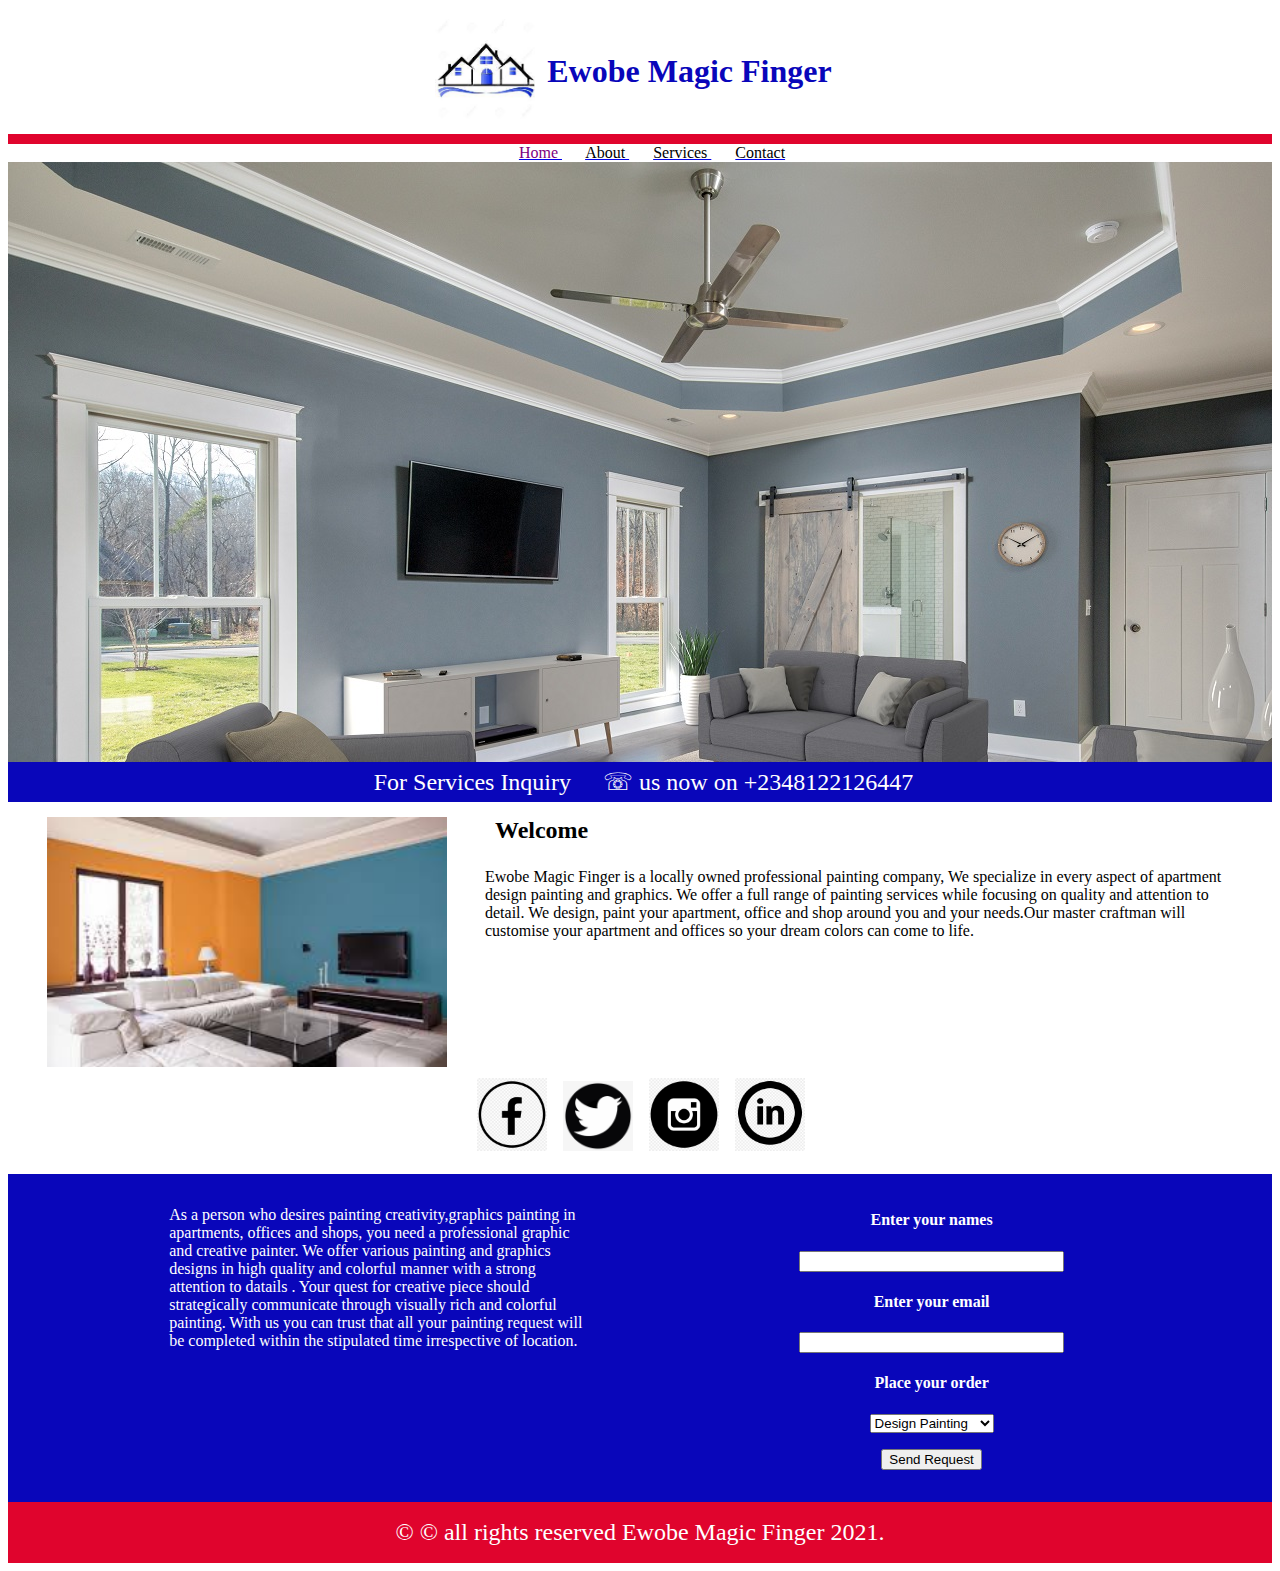
<file: index.html>
<!Doctype html>
<html>
<head>
<title>Home page</title>

<link rel="icon" type="assets/image/png"
href="assets/images/logo1.jpg"/>
</head> 

<body>

<!--banner/start-->

<!--navigation/utility section-->
<center>
<table width="100%" border="0%" cellspacing="10px"
bgcolor=""
<tr>
<center>
<td width="42%" align="right">
<img src="assets/images/logo1.jpg"
height="auto" width="100"/>
</td>
<td><font color="#0906ba" size="+3">
<b>Ewobe Magic Finger</b>
</font>
</td>
</tr></table>

<center>
<table width="100%" border="0%" cellspacing="4px"
bgcolor="#e0042d">
<tr>
<center>
<td width="100%" align=""
height="auto" width="100"/>
</td>
</tr></table>


<table width="100%" border="0%" cellspacing=""
height="600px"
bgcolor="" 
background="assets/images/1.jpg">
<td align="center">
<tr>
<td align="center"><tr valign="top">
&nbsp;&nbsp;&nbsp;&nbsp;&nbsp;
<a href="home.html"><font color="purple" size="">Home </font> </a>
&nbsp;&nbsp;&nbsp;&nbsp;&nbsp;
<a href="about.html"><font color="black" size="">About </font> </a>
&nbsp;&nbsp;&nbsp;&nbsp;&nbsp;
<a href="services.html"><font color="black" size="">Services </font> </a>
&nbsp;&nbsp;&nbsp;&nbsp;&nbsp;
<a href="contact.html"><font color="black" size="">Contact </font> </a>

</tr></td></table>


<!--section one-->

<table width="100%" border="0%" cellspacing="5px"
bgcolor="#0906ba"
background="">
<tr valign="top">
<td align="center">
<td width="100%" align="center"
height="auto">
<font color="#ffffff" size="+2">For Services Inquiry 
&nbsp;&nbsp;
</font>

&nbsp;
<font color="#ffffff" size="+2">
&#9743;&nbsp;us now on +2348122126447

</font>
</td>
</tr></table>

<table width="100%" border="0%" cellspacing="5px"
bgcolor="white"
background="">
<tr valign="top">
<td align="center">
<td width="100%" align="center"
height="auto">

</td>
</tr></table>






<!--section two-->


<table width="35%" border="0" cellpadding=""
bgcolor="" height="auto" 
background="" align="left">

<td valign="top">
<img src="assets/images/bghouse1.jpg" height="250px" width="400px" align="right">
</td>
<table width="60%" align="left">
<td valign="top"> 
<font color="" size="+2"align="left">
<b>
 &nbsp;&nbsp;&nbsp;&nbsp;&nbsp;&nbsp;
 Welcome 
</b>
</font>
</table>
<table align=""width="60%">
<td valign="top">
<font color="" size="" align="">

<br>

Ewobe Magic Finger is a locally owned professional painting company, We specialize in every aspect of apartment design painting and graphics. 
We offer a full range of painting services while focusing on quality and attention to detail. We design, paint your apartment, office and shop around you and your needs.Our master craftman will customise your apartment and offices so your dream colors can come to life. 

</font>
</br>
</td>
</table>





<iframe
src="socialmedia.html"
width="70%"
height="100px"
scrolling="no"
frameborder="0"
>

</iframe>


</center>


<!--section three -->
<table width="100%" height="300px" border="0" bgcolor="#0906ba"
background="" cellpadding="5px" cellspacing="11px">
<tr valign="top">

<td  width="11%">
<p>

</p>

</td>




<td  width="35%">
<p>
<font color="#ffffff">
As a person who desires painting creativity,graphics painting in apartments,
offices and shops, you need a professional graphic and creative
painter. We offer various painting and graphics designs in high quality and colorful
manner with a strong attention to datails
 . Your quest for creative piece should strategically
 communicate through visually rich and colorful painting. 
 With us you can trust that all your painting request
 will be completed within the stipulated time irrespective of location.
 
</font>
</p>

</td>

<td  width="65%" align="center">
<p>
<form action="" method="POST">
<font color="#ffffff">
<label for="name" id="name">
<h4>Enter your names</h4>
</label>

<input type="text" name="names" size="30">


<label for="email" id="email">
<h4>Enter your email</h4>
</label>
<input type="email" name="email" size="30">

<label for="options" id="options">
<h4>Place your order</h4>

<select name="options" size="">
<option value="Design_Painting">Design Painting </option>
<option value="Wall_Paper"> Wall Paper </option>
<option value="3D_Panel">3D Panel </option>
<option value="House_Painting">House Painting </option>
<option value="3D_Graphic Floor">3D Graphic Floor </option>
</select>
</label>
<p>
<input type="submit" value="Send Request">
</p>
</font>
</form>
</p>

</td>


</tr></table>






<footer>
<!--section one -->
<table width="100%" height="auto" border="0" 
bgcolor="#e0042d" cellpadding="15px"
background="">
<tr valign="top"><td align="center">
<font color="#ffffff" size="+2">
&copy;	&#169; all rights reserved Ewobe Magic Finger 2021.
</font>
</td> </tr></table>
</footer>


</body>
</html>
</file>
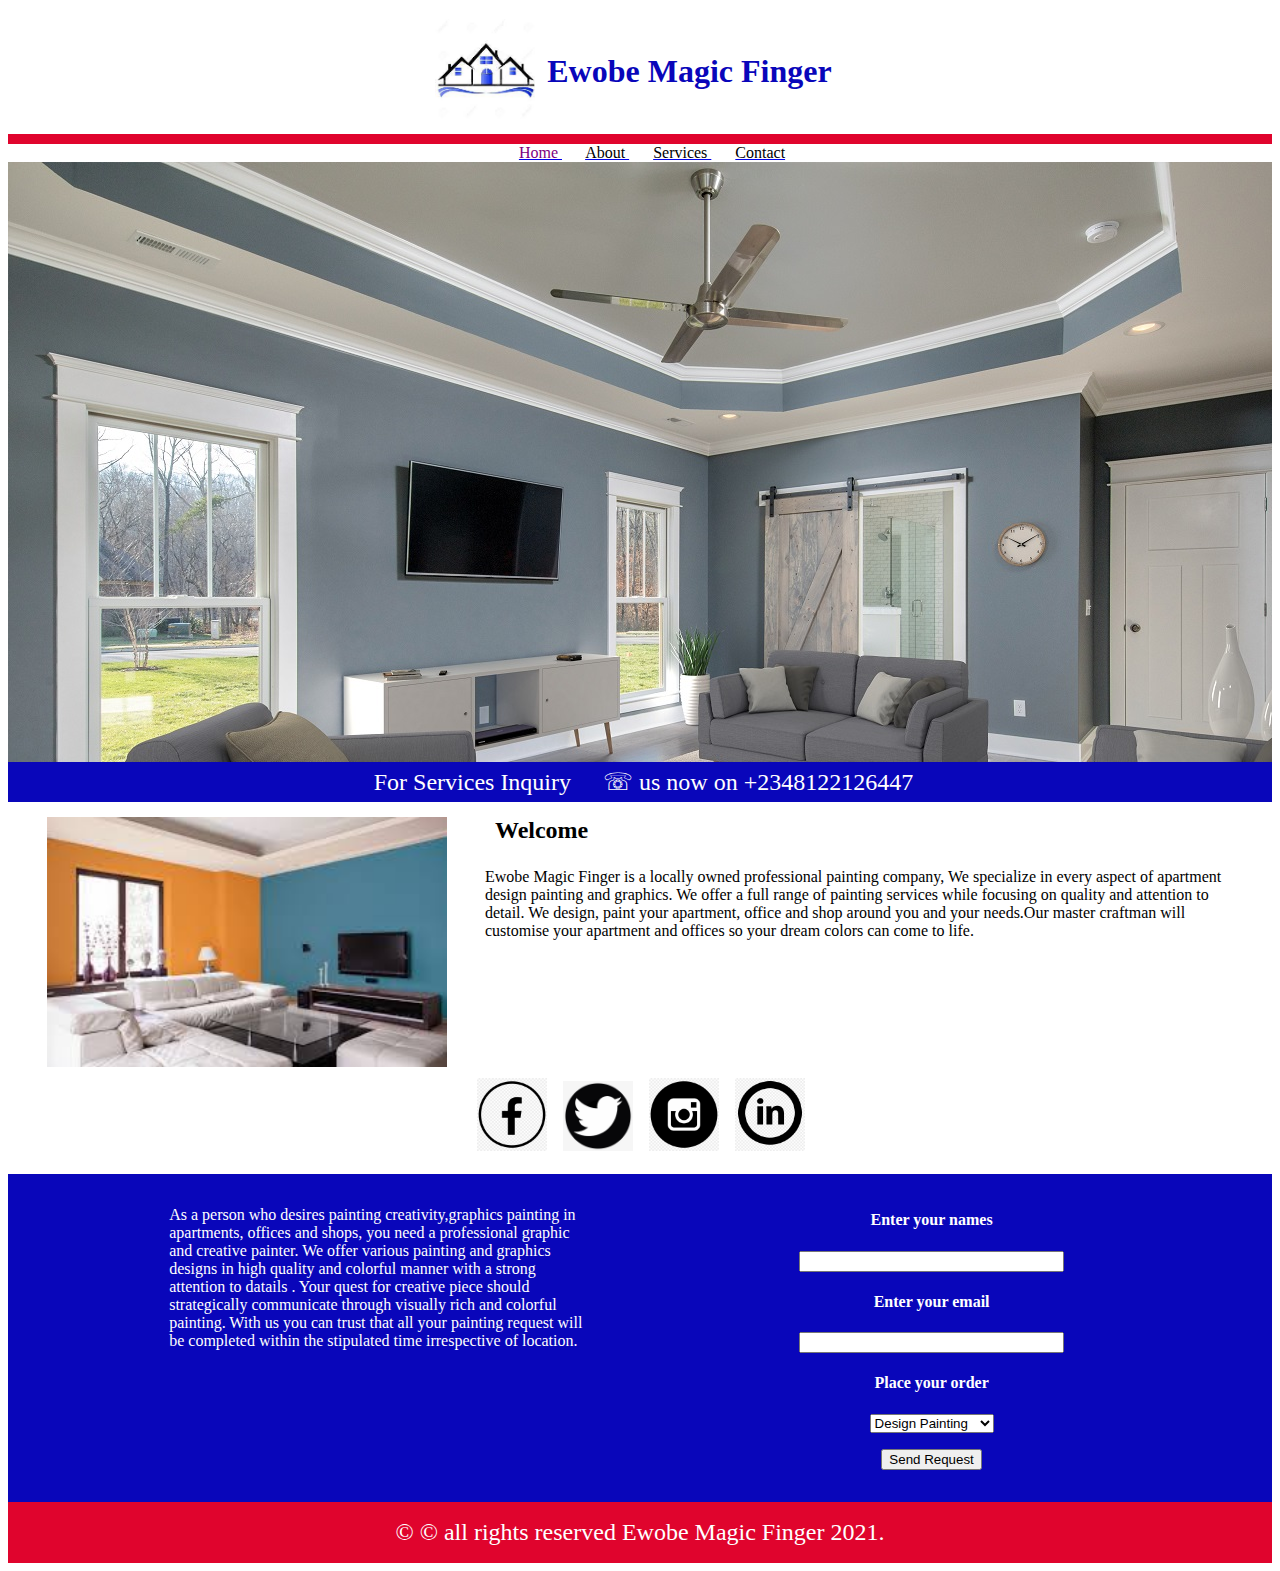
<file: Index.html>
<!Doctype html>
<html>
<head>
<title>Home page</title>

<link rel="icon" type="assets/image/png"
href="assets/images/logo1.jpg"/>
</head> 

<body>

<!--banner/start-->

<!--navigation/utility section-->
<center>
<table width="100%" border="0%" cellspacing="10px"
bgcolor=""
<tr>
<center>
<td width="42%" align="right">
<img src="assets/images/logo1.jpg"
height="auto" width="100"/>
</td>
<td><font color="#0906ba" size="+3">
<b>Ewobe Magic Finger</b>
</font>
</td>
</tr></table>

<center>
<table width="100%" border="0%" cellspacing="4px"
bgcolor="#e0042d">
<tr>
<center>
<td width="100%" align=""
height="auto" width="100"/>
</td>
</tr></table>


<table width="100%" border="0%" cellspacing=""
height="600px"
bgcolor="" 
background="assets/images/1.jpg">
<td align="center">
<tr>
<td align="center"><tr valign="top">
&nbsp;&nbsp;&nbsp;&nbsp;&nbsp;
<a href="home.html"><font color="purple" size="">Home </font> </a>
&nbsp;&nbsp;&nbsp;&nbsp;&nbsp;
<a href="about.html"><font color="black" size="">About </font> </a>
&nbsp;&nbsp;&nbsp;&nbsp;&nbsp;
<a href="services.html"><font color="black" size="">Services </font> </a>
&nbsp;&nbsp;&nbsp;&nbsp;&nbsp;
<a href="contact.html"><font color="black" size="">Contact </font> </a>

</tr></td></table>


<!--section one-->

<table width="100%" border="0%" cellspacing="5px"
bgcolor="#0906ba"
background="">
<tr valign="top">
<td align="center">
<td width="100%" align="center"
height="auto">
<font color="#ffffff" size="+2">For Services Inquiry 
&nbsp;&nbsp;
</font>

&nbsp;
<font color="#ffffff" size="+2">
&#9743;&nbsp;us now on +2348122126447

</font>
</td>
</tr></table>

<table width="100%" border="0%" cellspacing="5px"
bgcolor="white"
background="">
<tr valign="top">
<td align="center">
<td width="100%" align="center"
height="auto">

</td>
</tr></table>






<!--section two-->


<table width="35%" border="0" cellpadding=""
bgcolor="" height="auto" 
background="" align="left">

<td valign="top">
<img src="assets/images/bghouse1.jpg" height="250px" width="400px" align="right">
</td>
<table width="60%" align="left">
<td valign="top"> 
<font color="" size="+2"align="left">
<b>
 &nbsp;&nbsp;&nbsp;&nbsp;&nbsp;&nbsp;
 Welcome 
</b>
</font>
</table>
<table align=""width="60%">
<td valign="top">
<font color="" size="" align="">

<br>

Ewobe Magic Finger is a locally owned professional painting company, We specialize in every aspect of apartment design painting and graphics. 
We offer a full range of painting services while focusing on quality and attention to detail. We design, paint your apartment, office and shop around you and your needs.Our master craftman will customise your apartment and offices so your dream colors can come to life. 

</font>
</br>
</td>
</table>





<iframe
src="socialmedia.html"
width="70%"
height="100px"
scrolling="no"
frameborder="0"
>

</iframe>


</center>


<!--section three -->
<table width="100%" height="300px" border="0" bgcolor="#0906ba"
background="" cellpadding="5px" cellspacing="11px">
<tr valign="top">

<td  width="11%">
<p>

</p>

</td>




<td  width="35%">
<p>
<font color="#ffffff">
As a person who desires painting creativity,graphics painting in apartments,
offices and shops, you need a professional graphic and creative
painter. We offer various painting and graphics designs in high quality and colorful
manner with a strong attention to datails
 . Your quest for creative piece should strategically
 communicate through visually rich and colorful painting. 
 With us you can trust that all your painting request
 will be completed within the stipulated time irrespective of location.
 
</font>
</p>

</td>

<td  width="65%" align="center">
<p>
<form action="" method="POST">
<font color="#ffffff">
<label for="name" id="name">
<h4>Enter your names</h4>
</label>

<input type="text" name="names" size="30">


<label for="email" id="email">
<h4>Enter your email</h4>
</label>
<input type="email" name="email" size="30">

<label for="options" id="options">
<h4>Place your order</h4>

<select name="options" size="">
<option value="Design_Painting">Design Painting </option>
<option value="Wall_Paper"> Wall Paper </option>
<option value="3D_Panel">3D Panel </option>
<option value="House_Painting">House Painting </option>
<option value="3D_Graphic Floor">3D Graphic Floor </option>
</select>
</label>
<p>
<input type="submit" value="Send Request">
</p>
</font>
</form>
</p>

</td>


</tr></table>






<footer>
<!--section one -->
<table width="100%" height="auto" border="0" 
bgcolor="#e0042d" cellpadding="15px"
background="">
<tr valign="top"><td align="center">
<font color="#ffffff" size="+2">
&copy;	&#169; all rights reserved Ewobe Magic Finger 2021.
</font>
</td> </tr></table>
</footer>


</body>
</html>
</file>
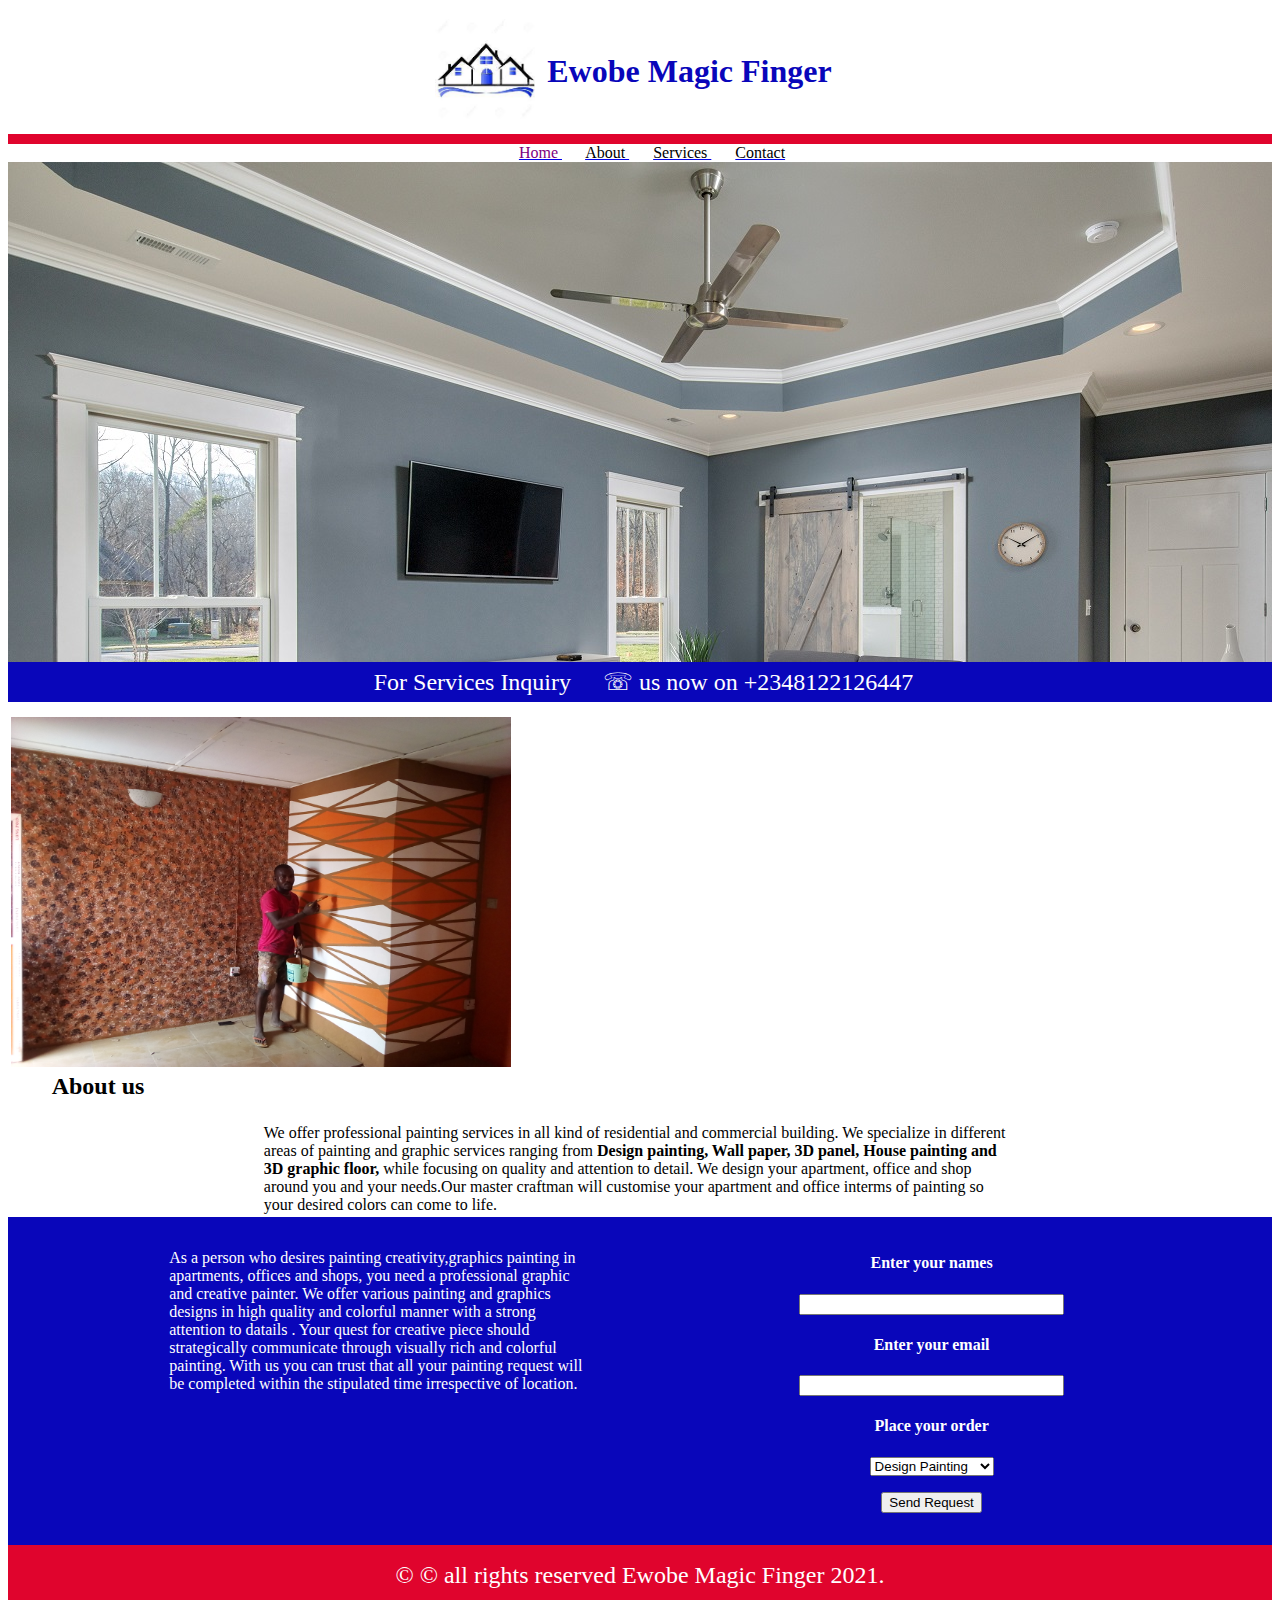
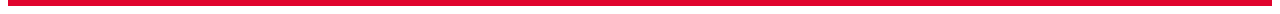
<file: About.html>
<!Doctype html>
<html>
<head>
<title>About us</title>

<link rel="icon" type="assets/image/png"
href="assets/images/logo1.jpg"/>
</head> 

<body>

<!--banner/start-->

<!--navigation/utility section-->
<center>
<table width="100%" border="0%" cellspacing="10px"
bgcolor=""
<tr>
<center>
<td width="42%" align="right">
<img src="assets/images/logo1.jpg"
height="auto" width="100"/>
</td>
<td><font color="#0906ba" size="+3">
<b>Ewobe Magic Finger</b>
</font>
</td>
</tr></table>

<center>
<table width="100%" border="0%" cellspacing="4px"
bgcolor="#e0042d">
<tr>
<center>
<td width="100%" align=""
height="auto" width="100"/>
</td>
</tr></table>


<table width="100%" border="0%" cellspacing=""
height="500px"
bgcolor="" 
background="assets/images/1.jpg">
<td align="center">
<tr>
<td align="center"><tr valign="top">
&nbsp;&nbsp;&nbsp;&nbsp;&nbsp;
<a href="home.html"><font color="purple" size="">Home </font> </a>
&nbsp;&nbsp;&nbsp;&nbsp;&nbsp;
<a href="about.html"><font color="black" size="">About </font> </a>
&nbsp;&nbsp;&nbsp;&nbsp;&nbsp;
<a href="services.html"><font color="black" size="">Services </font> </a>
&nbsp;&nbsp;&nbsp;&nbsp;&nbsp;
<a href="contact.html"><font color="black" size="">Contact </font> </a>

</tr></td></table>


<!--section one-->

<table width="100%" border="0%" cellspacing="5px"
bgcolor="#0906ba"
background="">
<tr valign="top">
<td align="center">
<td width="100%" align="center"
height="auto">
<font color="#ffffff" size="+2">For Services Inquiry 
&nbsp;&nbsp;
</font>

&nbsp;
<font color="#ffffff" size="+2">
&#9743;&nbsp;us now on +2348122126447

</font>
</td>
</tr></table>

<table width="100%" border="0%" cellspacing="5px"
bgcolor="white"
background="">
<tr valign="top">
<td align="center">
<td width="100%" align="center"
height="auto">

</td>
</tr></table>


<!--section two-->


<table width="35%" border="0" cellpadding=""
bgcolor="" height="auto" 
background="" align="left">

<td valign="top">
<img src="assets/images/design1.jpg" height="350px" width="500px" align="right">
</td>
<table width="60%" align="left">
<td valign="top"> 
<font color="" size="+2"align="left">
<b>
 &nbsp;&nbsp;&nbsp;&nbsp;&nbsp;&nbsp;
 About us
</b>
</font>
</table>
<table align=""width="60%">
<td valign="top">
<font color="" size="" align="">

<br>

We offer professional painting services in all kind of residential and commercial building. We specialize in different areas of painting and graphic   services ranging from <b>Design painting, Wall paper, 3D panel, House painting and 3D graphic floor,</b> while focusing on quality and attention to detail. We design your apartment, office and shop around you and your needs.Our master craftman will customise your apartment and office interms of painting so your desired colors can come to life. 

</font>
</br>
</table>







<!--section three -->
<table width="100%" height="200px" border="0" bgcolor="#0906ba"
background="" cellpadding="5px" cellspacing="11px">
<tr valign="top">

<td  width="11%">
<p>

</p>

</td>




<td  width="35%">
<p>
<font color="#ffffff">
As a person who desires painting creativity,graphics painting in apartments,
offices and shops, you need a professional graphic and creative
painter. We offer various painting and graphics designs in high quality and colorful
manner with a strong attention to datails
 . Your quest for creative piece should strategically
 communicate through visually rich and colorful painting. 
 With us you can trust that all your painting request
 will be completed within the stipulated time irrespective of location. 
</font>
</p>

</td>

<td  width="65%" align="center">
<p>
<form action="" method="POST">
<font color="#ffffff">
<label for="name" id="name">
<h4>Enter your names</h4>
</label>

<input type="text" name="names" size="30">


<label for="email" id="email">
<h4>Enter your email</h4>
</label>
<input type="email" name="email" size="30">

<label for="options" id="options">
<h4>Place your order</h4>

<select name="options" size="">
<option value="Design_Painting">Design Painting </option>
<option value="Wall_Paper"> Wall Paper </option>
<option value="3D_Panel">3D Panel </option>
<option value="House_Painting">House Painting </option>
<option value="3D_Graphic Floor">3D Graphic Floor </option>
</select>
</label>
<p>
<input type="submit" value="Send Request">
</p>
</font>
</form>
</p>

</td>


</tr></table>








<footer>
<!--section one -->
<table width="100%" height="auto" border="0" 
bgcolor="#e0042d" cellpadding="15px"
background="">
<tr valign="top"><td align="center">
<font color="#ffffff" size="+2">
&copy;	&#169; all rights reserved Ewobe Magic Finger 2021.
</font>
</td> </tr></table>
</footer>


</body>
</html>
</file>
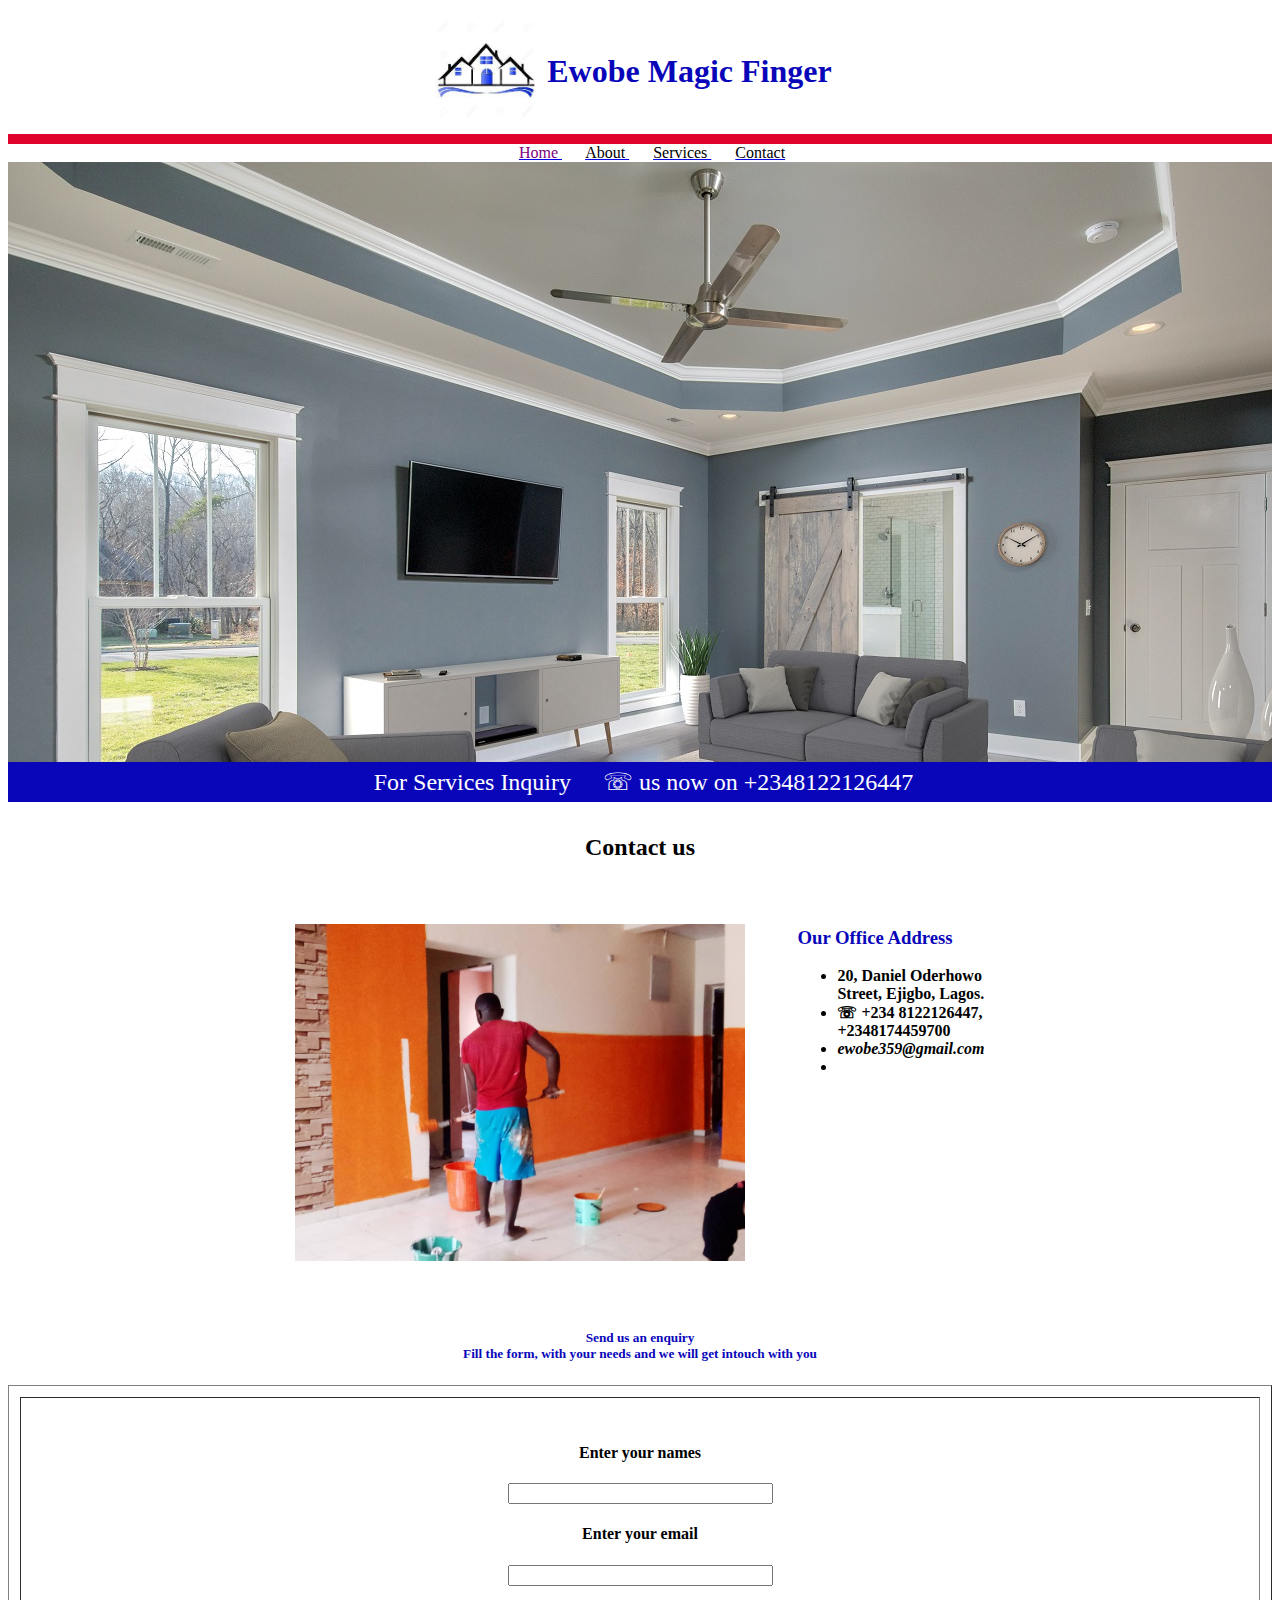
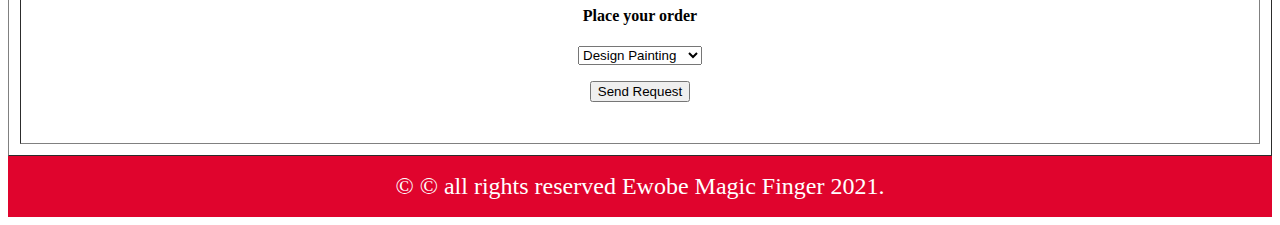
<file: Contact.html>
<!Doctype html>
<html>
<head>
<title> Contact us</title>

<link rel="icon" type="assets/image/png"
href="assets/images/logo1.jpg"/>
</head> 

<body>

<!--banner/start-->

<!--navigation/utility section-->
<center>
<table width="100%" border="0%" cellspacing="10px"
bgcolor=""
<tr>
<center>
<td width="42%" align="right">
<img src="assets/images/logo1.jpg"
height="auto" width="100"/>
</td>
<td><font color="#0906ba" size="+3">
<b>Ewobe Magic Finger</b>
</font>
</td>
</tr></table>

<center>
<table width="100%" border="0%" cellspacing="4px"
bgcolor="#e0042d">
<tr>
<center>
<td width="100%" align=""
height="auto" width="100"/>
</td>
</tr></table>


<table width="100%" border="0%" cellspacing=""
height="600px"
bgcolor="" 
background="assets/images/1.jpg">
<td align="center">
<tr>
<td align="center"><tr valign="top">
&nbsp;&nbsp;&nbsp;&nbsp;&nbsp;
<a href="home.html"><font color="purple" size="">Home </font> </a>
&nbsp;&nbsp;&nbsp;&nbsp;&nbsp;
<a href="about.html"><font color="black" size="">About </font> </a>
&nbsp;&nbsp;&nbsp;&nbsp;&nbsp;
<a href="services.html"><font color="black" size="">Services </font> </a>
&nbsp;&nbsp;&nbsp;&nbsp;&nbsp;
<a href="contact.html"><font color="black" size="">Contact </font> </a>

</tr></td></table>


<!--section one-->

<table width="100%" border="0%" cellspacing="5px"
bgcolor="#0906ba"
background="">
<tr valign="top">
<td align="center">
<td width="100%" align="center"
height="auto">
<font color="#ffffff" size="+2">For Services Inquiry 
&nbsp;&nbsp;
</font>

&nbsp;
<font color="#ffffff" size="+2">
&#9743;&nbsp;us now on +2348122126447

</font>
</td>
</tr></table>

<table width="100%" border="0%" cellspacing="5px"
bgcolor="white"
background="">
<tr valign="top">
<td align="center">
<td width="100%" align="center"
height="auto">

</td>
</tr></table>




<!--section two-->


<table width="35%" border="0" cellpadding=""
bgcolor="" height="auto" 
background="" align="left">


<center>
<p>

<h2>Contact us </h2>

</p>
</table>

</center>





<!--section two-->
<table width="70%" height="auto" border="0" bgcolor="" 
background="" cellpadding="25px" >
<tr valign="top">
<td  width="10%">

</td>

<td  valign="middle">
<p>
<img src="assets/images/conpix.jpg" width="450px">
</p>
</td>

<td>
 <font  color="#0906ba" > 
 <h3>Our Office Address</h3>
</font>

<ul>
<li> <b>20, Daniel Oderhowo Street,
Ejigbo, Lagos.    </li>
<li>  &#9743;&nbsp;+234 8122126447, +2348174459700 </b>  </li>
<li>  <i> <b>ewobe359@gmail.com </b> </i> </li>
<li>     </li>
</ul>

</td>

<td  width="10%">

</td>
</td> </tr></table>


<center>
<!--section three -->

 <font  color="#0906ba" > 
 <h5>Send us an enquiry
 <br>Fill the form, with your needs and we will get intouch with you</h5>
</font>
</center>


<!--section three -->
<table width="100%" height="300px" border="1" 
background="" cellpadding="25px" cellspacing="11px">
<tr valign="top">

<td  align="center">
<!--you can use GET or POST IN THE FORM METHOD -->
<form action="" method="POST"  action="" >

<font color=:">
<label for="name" id="name">
<h4>Enter your names</h4>
</label>

<input type="text" name="names" size="30">

<label for="email" id="email">
<h4>Enter your email</h4>
</label>
<input type="email" name="email" size="30">

<label for="options" id="options">
<h4>Place your order</h4>

<select name="options" size="">
<option value="Design_Painting">Design Painting </option>
<option value="Wall_Paper"> Wall Paper </option>
<option value="3D_Panel">3D Panel </option>
<option value="House_Painting">House Painting </option>
<option value="3D_Graphic Floor">3D Graphic Floor </option>
</select>
</label>
<p>
<input type="submit" value="Send Request">
</p>
</font>
</form>

</td>
</tr>
</table>






<footer>
<!--section one -->
<table width="100%" height="auto" border="0" 
bgcolor="#e0042d" cellpadding="15px"
background="">
<tr valign="top"><td align="center">
<font color="#ffffff" size="+2">
&copy;	&#169; all rights reserved Ewobe Magic Finger 2021.
</font>
</td> </tr></table>
</footer>


</body>
</html>
</file>
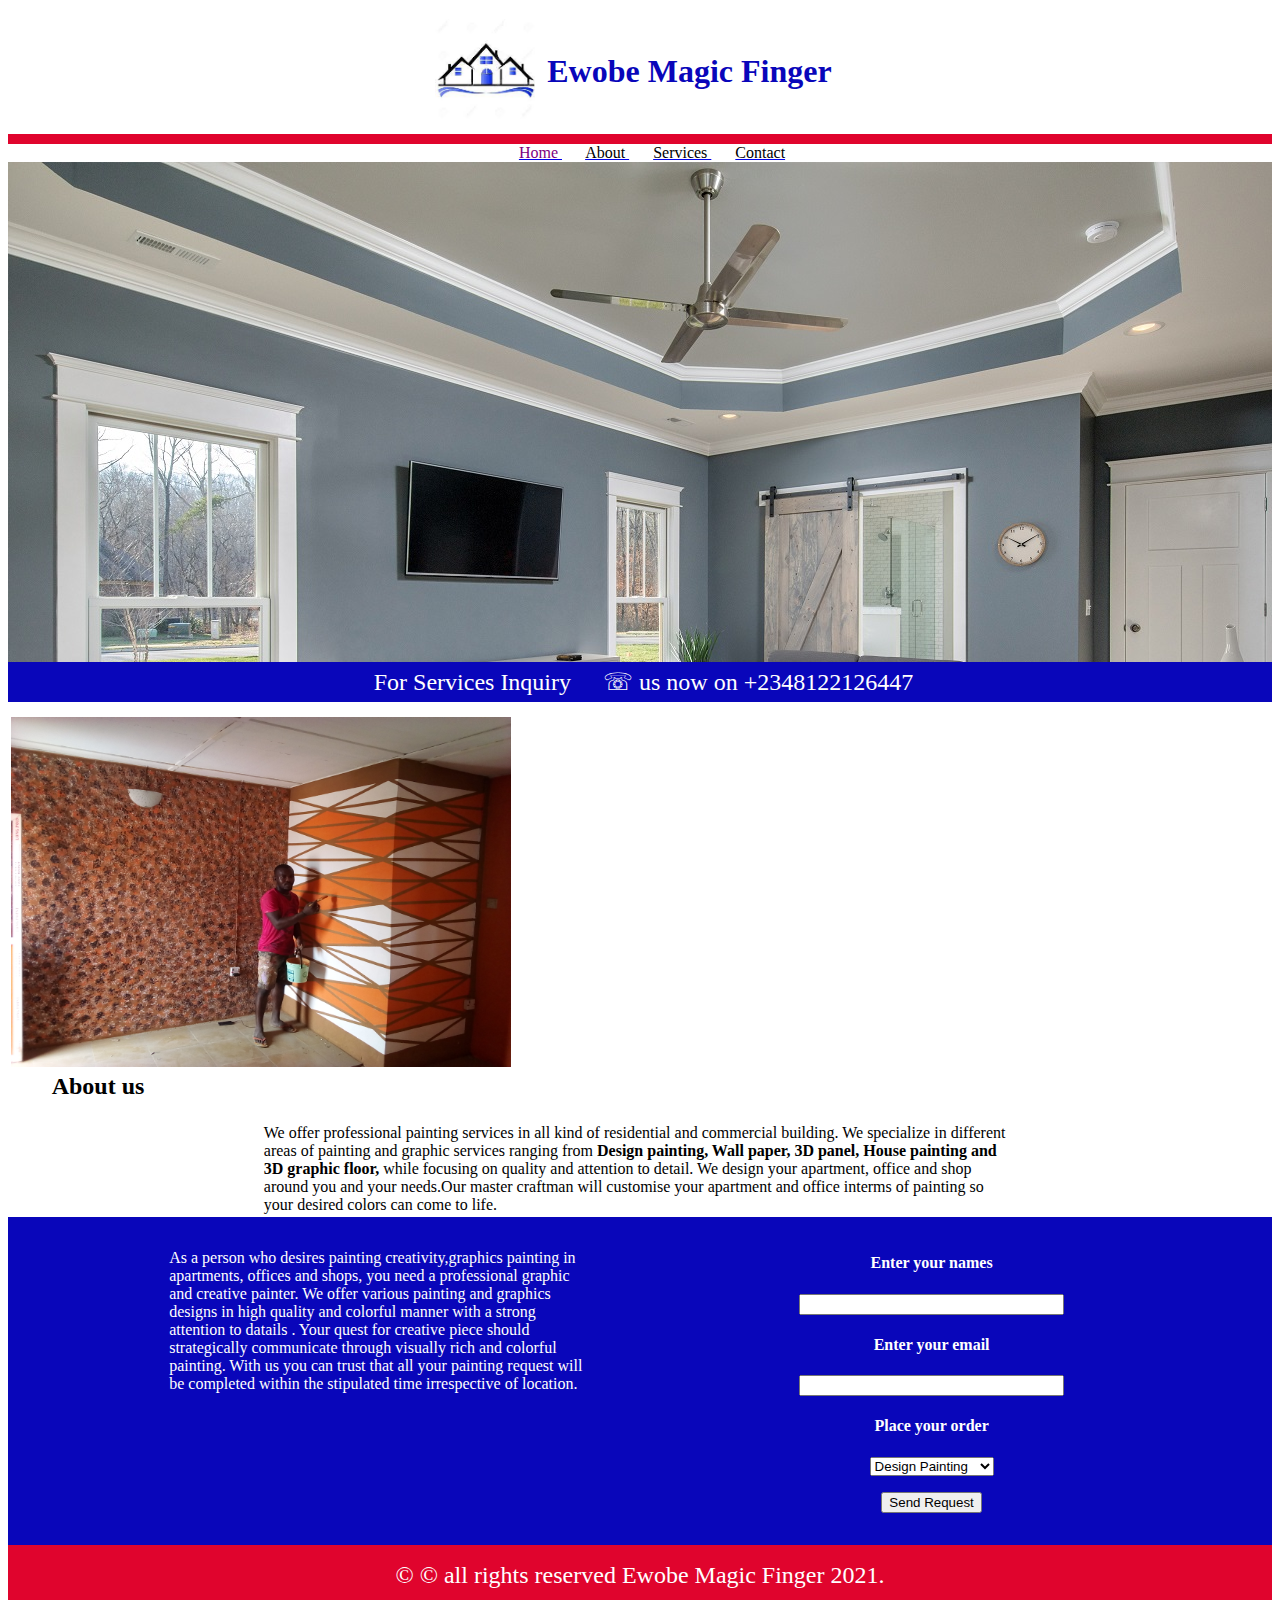
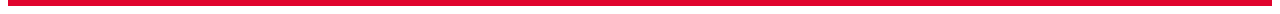
<file: home.html>
<!Doctype html>
<html>
<head>
<title>About us</title>

<link rel="icon" type="assets/image/png"
href="assets/images/logo1.jpg"/>
</head> 

<body>

<!--banner/start-->

<!--navigation/utility section-->
<center>
<table width="100%" border="0%" cellspacing="10px"
bgcolor=""
<tr>
<center>
<td width="42%" align="right">
<img src="assets/images/logo1.jpg"
height="auto" width="100"/>
</td>
<td><font color="#0906ba" size="+3">
<b>Ewobe Magic Finger</b>
</font>
</td>
</tr></table>

<center>
<table width="100%" border="0%" cellspacing="4px"
bgcolor="#e0042d">
<tr>
<center>
<td width="100%" align=""
height="auto" width="100"/>
</td>
</tr></table>


<table width="100%" border="0%" cellspacing=""
height="500px"
bgcolor="" 
background="assets/images/1.jpg">
<td align="center">
<tr>
<td align="center"><tr valign="top">
&nbsp;&nbsp;&nbsp;&nbsp;&nbsp;
<a href="home.html"><font color="purple" size="">Home </font> </a>
&nbsp;&nbsp;&nbsp;&nbsp;&nbsp;
<a href="about.html"><font color="black" size="">About </font> </a>
&nbsp;&nbsp;&nbsp;&nbsp;&nbsp;
<a href="services.html"><font color="black" size="">Services </font> </a>
&nbsp;&nbsp;&nbsp;&nbsp;&nbsp;
<a href="contact.html"><font color="black" size="">Contact </font> </a>

</tr></td></table>


<!--section one-->

<table width="100%" border="0%" cellspacing="5px"
bgcolor="#0906ba"
background="">
<tr valign="top">
<td align="center">
<td width="100%" align="center"
height="auto">
<font color="#ffffff" size="+2">For Services Inquiry 
&nbsp;&nbsp;
</font>

&nbsp;
<font color="#ffffff" size="+2">
&#9743;&nbsp;us now on +2348122126447

</font>
</td>
</tr></table>

<table width="100%" border="0%" cellspacing="5px"
bgcolor="white"
background="">
<tr valign="top">
<td align="center">
<td width="100%" align="center"
height="auto">

</td>
</tr></table>


<!--section two-->


<table width="35%" border="0" cellpadding=""
bgcolor="" height="auto" 
background="" align="left">

<td valign="top">
<img src="assets/images/design1.jpg" height="350px" width="500px" align="right">
</td>
<table width="60%" align="left">
<td valign="top"> 
<font color="" size="+2"align="left">
<b>
 &nbsp;&nbsp;&nbsp;&nbsp;&nbsp;&nbsp;
 About us
</b>
</font>
</table>
<table align=""width="60%">
<td valign="top">
<font color="" size="" align="">

<br>

We offer professional painting services in all kind of residential and commercial building. We specialize in different areas of painting and graphic   services ranging from <b>Design painting, Wall paper, 3D panel, House painting and 3D graphic floor,</b> while focusing on quality and attention to detail. We design your apartment, office and shop around you and your needs.Our master craftman will customise your apartment and office interms of painting so your desired colors can come to life. 

</font>
</br>
</table>







<!--section three -->
<table width="100%" height="200px" border="0" bgcolor="#0906ba"
background="" cellpadding="5px" cellspacing="11px">
<tr valign="top">

<td  width="11%">
<p>

</p>

</td>




<td  width="35%">
<p>
<font color="#ffffff">
As a person who desires painting creativity,graphics painting in apartments,
offices and shops, you need a professional graphic and creative
painter. We offer various painting and graphics designs in high quality and colorful
manner with a strong attention to datails
 . Your quest for creative piece should strategically
 communicate through visually rich and colorful painting. 
 With us you can trust that all your painting request
 will be completed within the stipulated time irrespective of location. 
</font>
</p>

</td>

<td  width="65%" align="center">
<p>
<form action="" method="POST">
<font color="#ffffff">
<label for="name" id="name">
<h4>Enter your names</h4>
</label>

<input type="text" name="names" size="30">


<label for="email" id="email">
<h4>Enter your email</h4>
</label>
<input type="email" name="email" size="30">

<label for="options" id="options">
<h4>Place your order</h4>

<select name="options" size="">
<option value="Design_Painting">Design Painting </option>
<option value="Wall_Paper"> Wall Paper </option>
<option value="3D_Panel">3D Panel </option>
<option value="House_Painting">House Painting </option>
<option value="3D_Graphic Floor">3D Graphic Floor </option>
</select>
</label>
<p>
<input type="submit" value="Send Request">
</p>
</font>
</form>
</p>

</td>


</tr></table>








<footer>
<!--section one -->
<table width="100%" height="auto" border="0" 
bgcolor="#e0042d" cellpadding="15px"
background="">
<tr valign="top"><td align="center">
<font color="#ffffff" size="+2">
&copy;	&#169; all rights reserved Ewobe Magic Finger 2021.
</font>
</td> </tr></table>
</footer>


</body>
</html>
</file>
